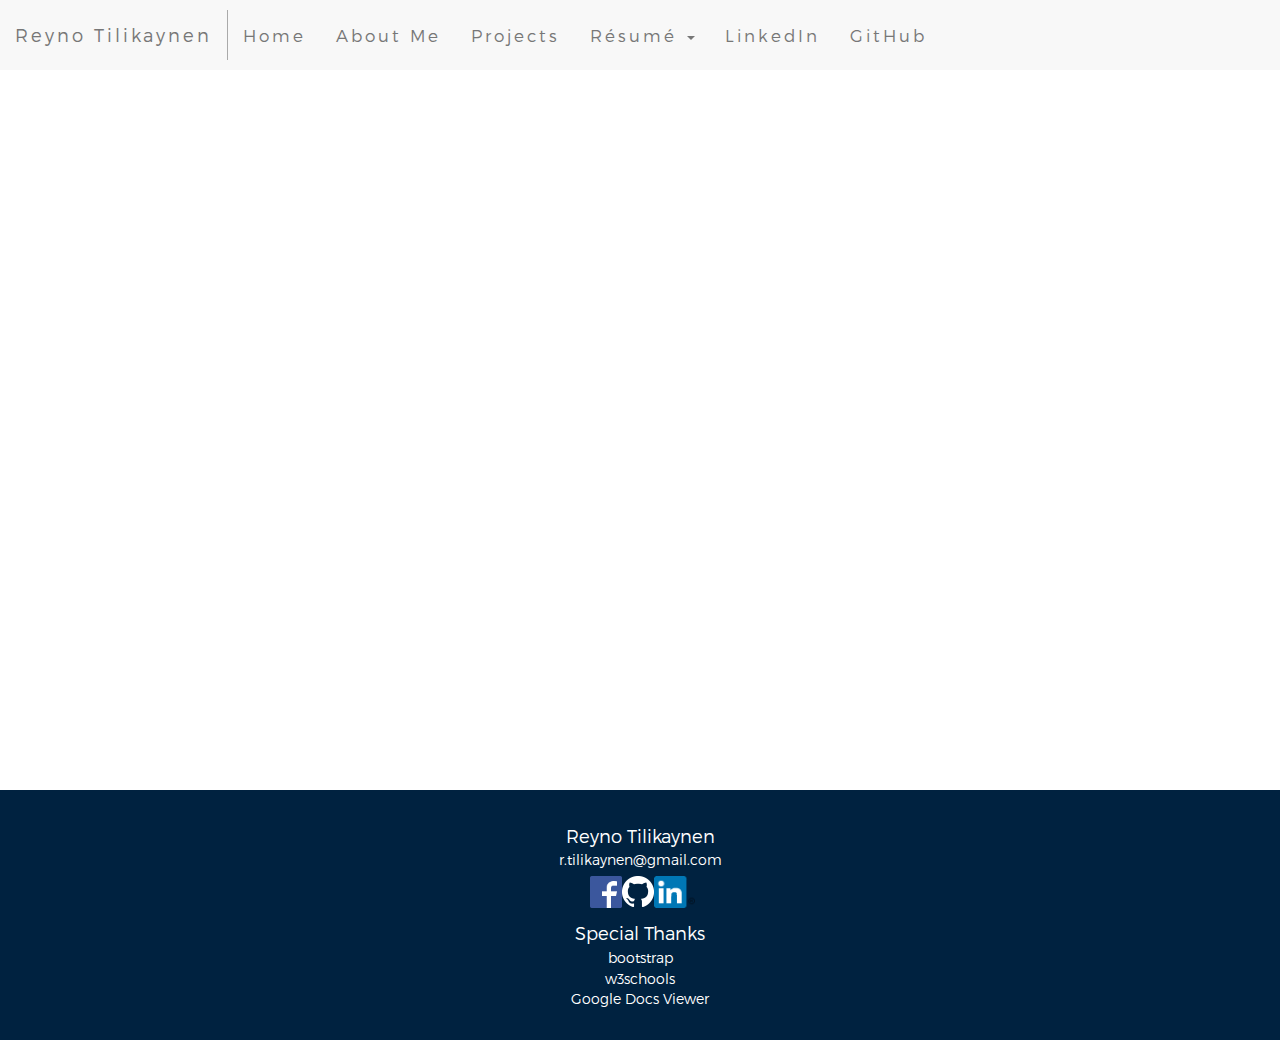
<file: resume/index.html>
<!DOCTYPE html>
<html>
<head>
    <!-- Latest compiled and minified CSS -->
    <link rel="stylesheet" href="http://maxcdn.bootstrapcdn.com/bootstrap/3.3.5/css/bootstrap.min.css">
    <link rel="stylesheet" href="../css/MyStyle.css">

    <!-- jQuery library -->
    <script src="https://ajax.googleapis.com/ajax/libs/jquery/1.11.3/jquery.min.js"></script>

    <!-- Latest compiled JavaScript -->
    <script src="http://maxcdn.bootstrapcdn.com/bootstrap/3.3.5/js/bootstrap.min.js"></script>
    <meta name="viewport" content="width=device-width, initial-scale=1">

    <meta charset="utf-8">
    <title> Résumé - Reyno Tilikaynen </title>   
</head>
<body>      
    <nav class="navbar nav-style navbar-default navbar-fixed-top">
        <div class="container-fluid">
            <div class="navbar-header">
                <button type="button" class="navbar-toggle" data-toggle="collapse" data-target="#myNavbar">
                    <span class="icon-bar"></span>
                    <span class="icon-bar"></span>
                    <span class="icon-bar"></span> 
                    <span class="icon-bar"></span> 
                </button>
                <a class="navbar-brand" href="../index.html">Reyno Tilikaynen</a>
            </div>
            <div class="collapse navbar-collapse" id="myNavbar">
                <ul class="nav navbar-nav">
                    <li><a href="../index.html" style="border-left:1px solid #AAAAAA;">Home</a></li>
                    <li><a href="../index.html#About">About Me</a></li>
                    <li><a href="../index.html#Projects">Projects</a></li>
                    <li class= "dropdown">
                        <a href="#" class="dropdown-toggle" data-toggle="dropdown">
                            Résumé <span class="caret"></span>
                        </a>
                        <ul class="dropdown-menu">
                            <li class="nav-dropdown"> <a href="#">Embedded</a></li>
                            <li class="nav-dropdown"> <a href="https://drive.google.com/file/d/0BzU4hhTMQZ0HVGhIMmN5b19zbGs/view?usp=sharing" target="_blank"> Direct Link </a> </li>
                        </ul>
                    </li>
                    <li><a href="https://ca.linkedin.com/in/reynotilikaynen" target="_blank">LinkedIn</a></li>
                    <li><a href="https://www.github.com/rtilikay">GitHub</a></li> 
                </ul>
            </div>
        </div>        
    </nav>
    <div class="container-fluid bg5 text-center">
        <div class="embed-responsive embed-responsive-16by9">
            <iframe src="https://docs.google.com/viewer?srcid=0BzU4hhTMQZ0HVGhIMmN5b19zbGs&pid=explorer&efh=false&a=v&chrome=false&embedded=true" width="1275px" height="1650px"></iframe>
        </div>
    </div>
	<div class="container-fluid bg4 text-center">
        <h4> Reyno Tilikaynen </h4>
        <a href="mailto:r.tilikaynen@gmail.com" class="white-links"> r.tilikaynen@gmail.com </a> 
        <div class="row icon-links center-block">
            <a href="https://www.facebook.com/reyno.tilikaynen"> <img src="../media/images/Facebook.png" class="img-responsive pull-left" width = 32px height = 32px> </a>
            <a href="https://www.github.com/rtilikay"> <img src="../media/images/GitHubSmall.png" class="img-responsive pull-left" width = 32px height = 32px> </a>
            <a href="https://ca.linkedin.com/in/reynotilikaynen"> <img src="../media/images/Linkedin.png" class="img-responsive pull-left" width = 41px height = 41px> </a>
        </div>
        <h4> Special Thanks </h4>
        <p> bootstrap </p>
        <p> w3schools </p>
        <p> Google Docs Viewer</p>
    </div>
</body>
</html>
</file>
<file: css/MyStyle.css>
@font-face {
	font-family:Montserrat-Light;
	src: url('../media/fonts/Montserrat/Montserrat-Light.otf');
}

body {
    padding-top: 70px;
}

.dropdown:hover .dropdown-menu {
    display: block;
}

.nav-dropdown {
    padding-top:10px;
    padding-bottom: 10px;
}

.bg1{
    background-color:#00B0F4;
    color:white;
    font-family: "Montserrat-Light", Segoe UI, serif;
    padding-top:3%;
    padding-bottom:5%;
}

.bg1 h1 {
    font-size:48px;
}

.bg1 img {
    margin: 50px 0px;
}

.bg1 p {
    font-size:22px;
}

.nav-style {
    border:0;
    border-radius: 0;
    padding-top: 10px;
    padding-bottom: 10px;
    margin-bottom: 0;
    letter-spacing: 3px;
    font-family: "Montserrat-Light", Segoe UI, serif;
    font-size: 1.2em;
}


.bg2{
    background-color:#004580;
    color:white;
    font-family: "Montserrat-Light", Segoe UI, serif;
    padding-top:3%;
    padding-bottom:5%;
    padding-left:15%;
    padding-right:15%;
    line-height:150%;
}
.bg2 h4 {
    line-height:150%;
}

.about-header {
    color:white;
}

.bg3{
    background-color:#F5FFE4;
    color:#404040;
    font-family: "Montserrat-Light", Segoe UI, serif;
    padding-top:3%;
    padding-bottom:5%;
    line-height:150%;
}

.bg3 h4 {
    line-height:150%;
    color:#555555;
}

.project-rows {
    padding-left: 10%;
    padding-right: 10%;
    padding-top: 50px;
}

.bg4{
    background-color:#002240;
    color:white;
    font-family: "Montserrat-Light", Segoe UI, serif;
    padding-top:2%;
    padding-bottom:2%;
    line-height:75%;
}

.icon-links {
    max-width:120px;
    padding-bottom:5px; 
    padding-top:10px;
    padding-left:10px;
}

.white-links{
    color:white;
    text-decoration:none;
}

.white-links:hover{
    color:white;
}

.bg5{
    background-color:white;
    padding:0;
}
</file>
